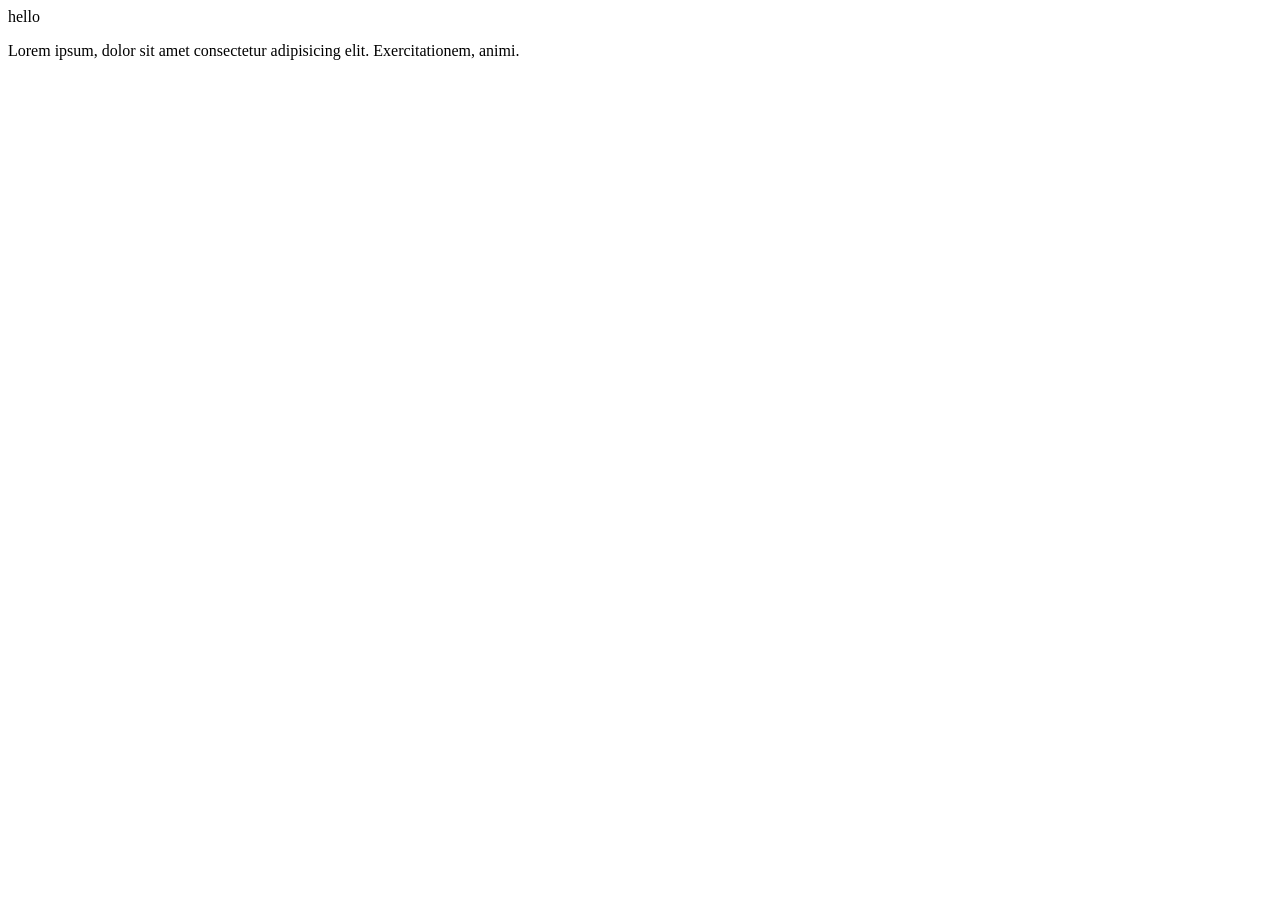
<file: index.html>
<!DOCTYPE html>
<html lang="en">
<head>
    <meta charset="UTF-8">
    <meta name="viewport" content="width=device-width, initial-scale=1.0">
    <title>Document</title>
</head>
<body>
    hello
    <p>Lorem ipsum, dolor sit amet consectetur adipisicing elit. Exercitationem, animi.</p>
</body>
</html>
</file>
